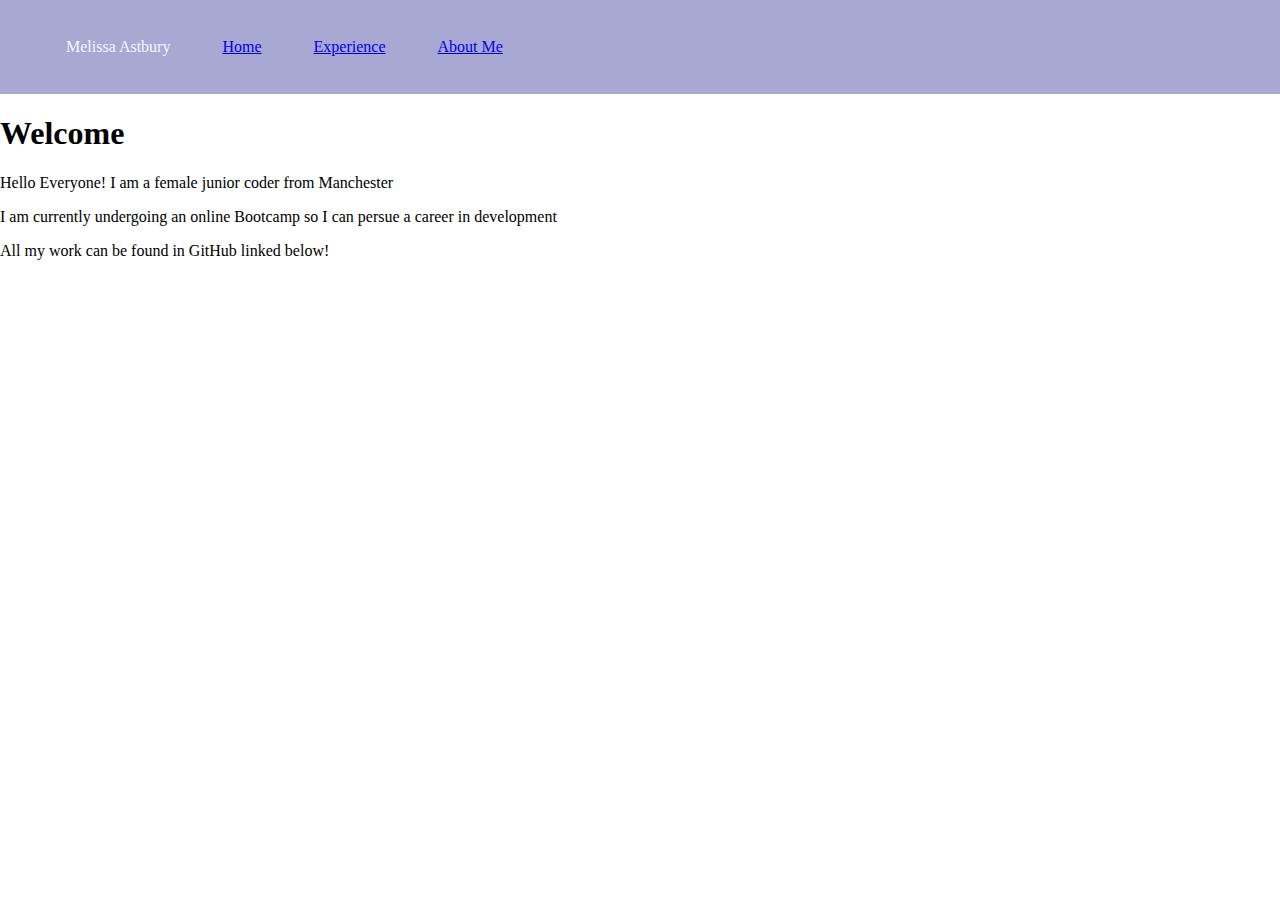
<file: index.html>
<!DOCTYPE html>
<html lang="en">
  <head>
    <meta charset="UTF-8" />
    <meta name="viewport" content="width=device-width, initial-scale=1.0" />
    <meta http-equiv="X-UA-Compatible" content="ie=edge" />
    <title>Melissa Astbury</title>
    <link rel="stylesheet" href="index.css" />
  </head>
  <body>
    <header>
      <ul class="nav-ul">
        <li>Melissa Astbury</li>
        <li><a href="index.html">Home</a></li>
        <li><a href="experience.html">Experience</a></li>
        <li><a href="aboutme.html">About Me</a></li>
      </ul>
    </header>
    <h1>Welcome</h1>
    <p>Hello Everyone! I am a female junior coder from Manchester</p>
    <p>
      I am currently undergoing an online Bootcamp so I can persue a career in
      development
    </p>
    <p>All my work can be found in GitHub linked below!</p>
  </body>
</html>
</file>
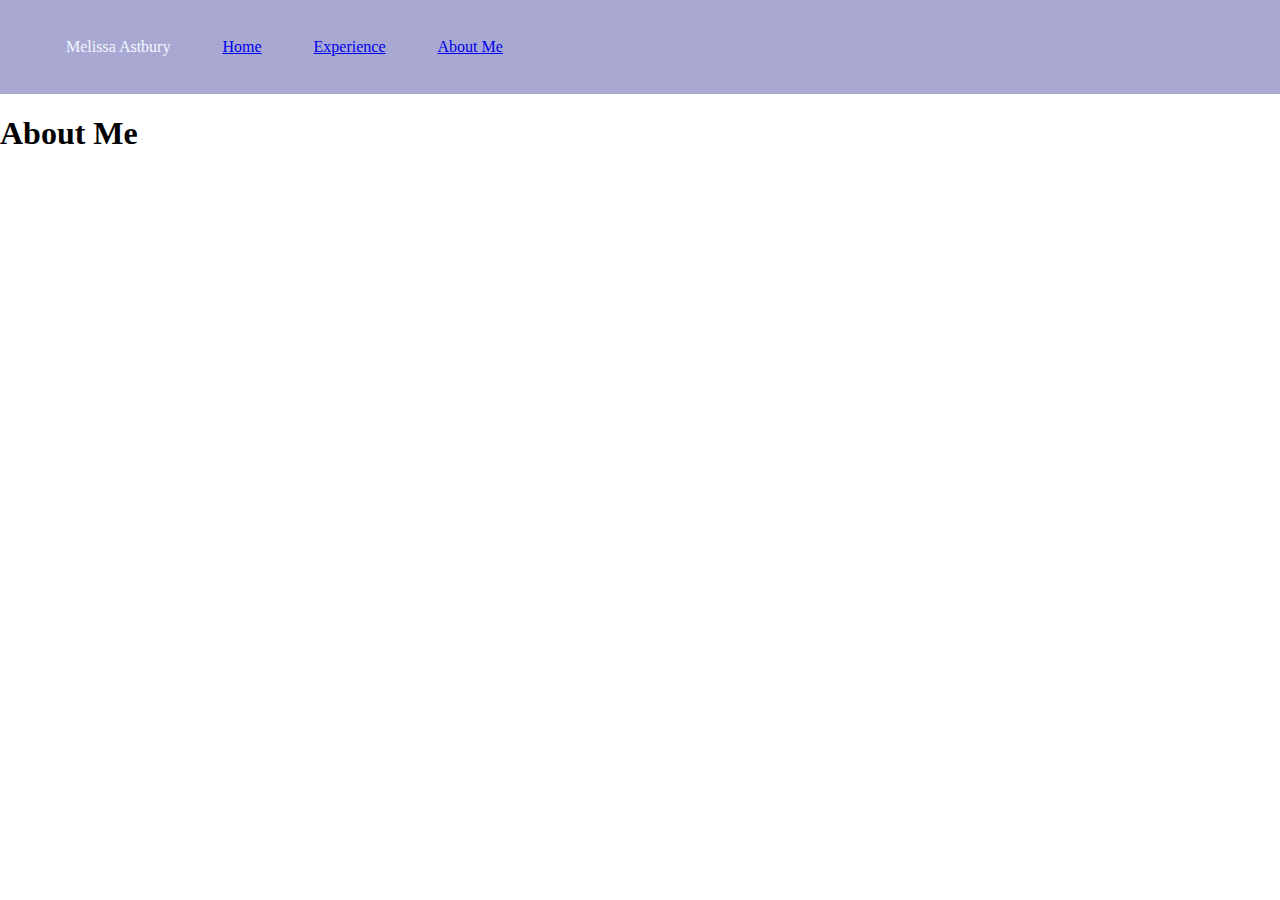
<file: aboutme.html>
<!DOCTYPE html>
<html lang="en">
  <head>
    <meta charset="UTF-8" />
    <meta name="viewport" content="width=device-width, initial-scale=1.0" />
    <meta http-equiv="X-UA-Compatible" content="ie=edge" />
    <title>About Me</title>
    <link rel="stylesheet" href="index.css" />
  </head>
  <body>
    <header>
      <ul class="nav-ul">
        <li>Melissa Astbury</li>
        <li><a href="index.html">Home</a></li>
        <li><a href="experience.html">Experience</a></li>
        <li><a href="aboutme.html">About Me</a></li>
      </ul>
    </header>
    <h1>About Me</h1>
  </body>
</html>
</file>
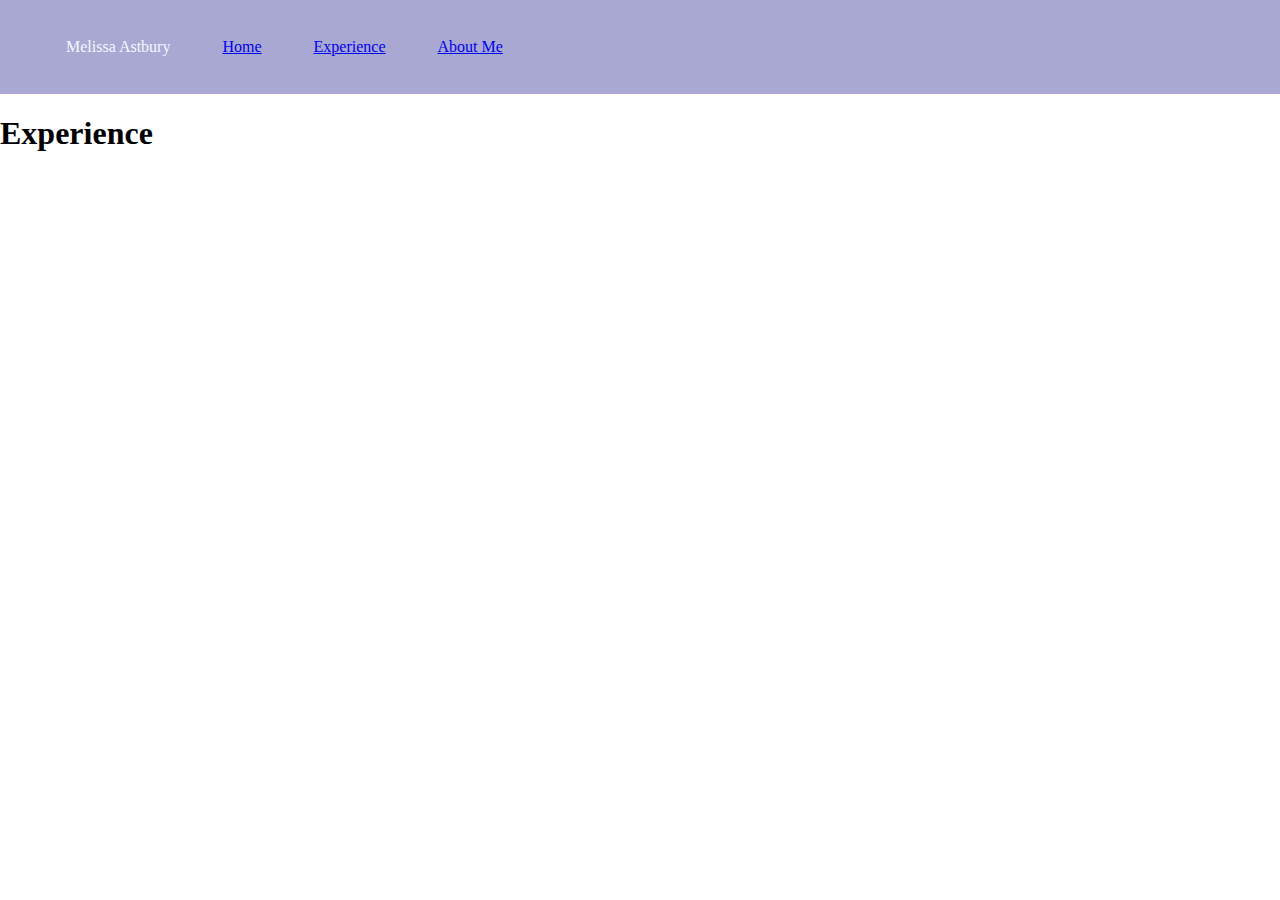
<file: experience.html>
<!DOCTYPE html>
<html lang="en">
  <head>
    <meta charset="UTF-8" />
    <meta name="viewport" content="width=device-width, initial-scale=1.0" />
    <meta http-equiv="X-UA-Compatible" content="ie=edge" />
    <title>Experience</title>
    <link rel="stylesheet" href="index.css" />
  </head>
  <body>
    <header>
      <ul class="nav-ul">
        <li>Melissa Astbury</li>
        <li><a href="index.html">Home</a></li>
        <li><a href="experience.html">Experience</a></li>
        <li><a href="aboutme.html">About Me</a></li>
      </ul>
    </header>
    <h1>Experience</h1>
  </body>
</html>
</file>
<file: index.css>
body {
  margin: 0;
}

header {
  background-color: rgb(168, 168, 211);
  padding: 22px 0;
  color: aliceblue;
}

.nav-ul {
  list-style-type: none;
  display: flex;
}

.nav-ul li {
  padding: 0 26px;
}
</file>
